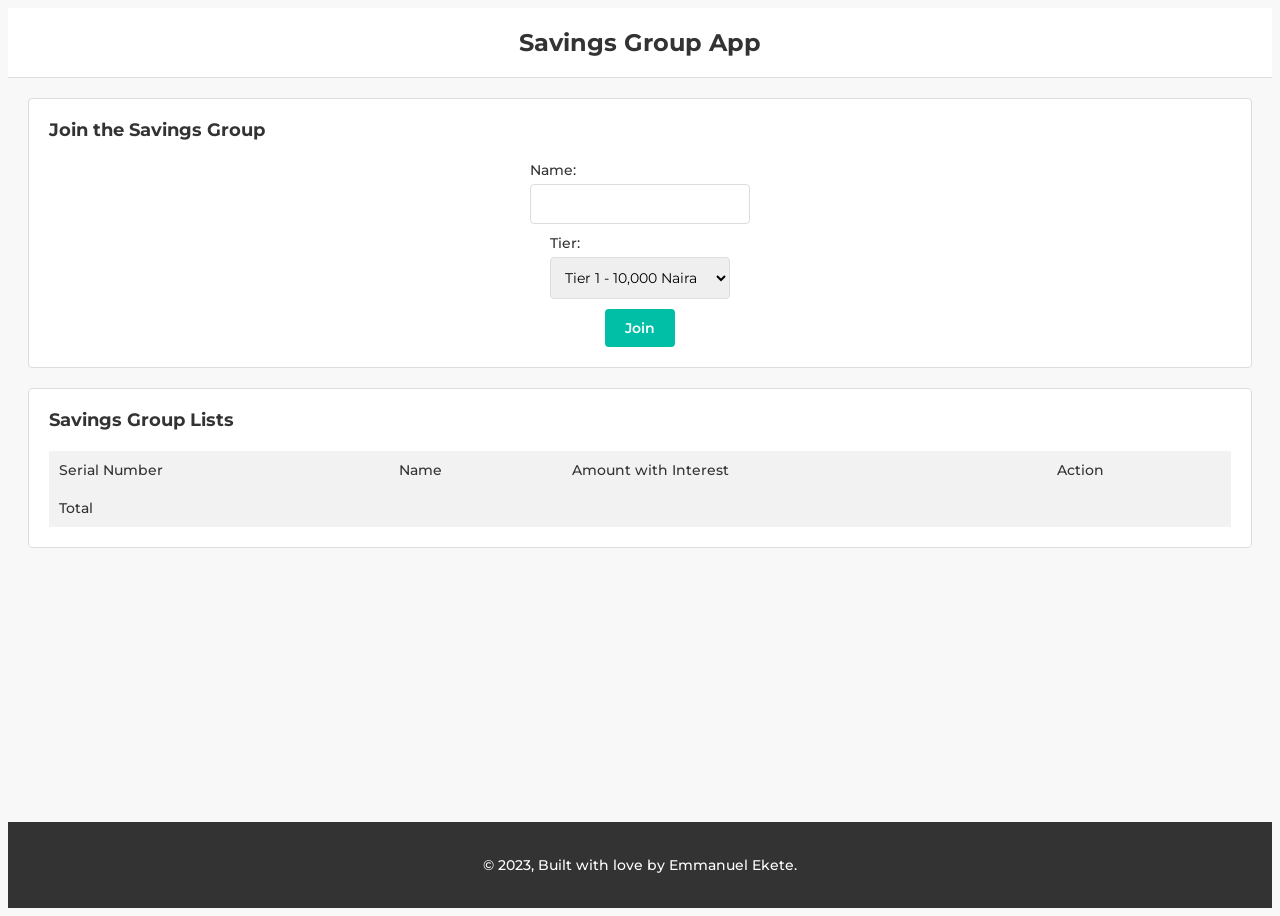
<file: index.html>
<!DOCTYPE html>
<html lang="en">

<head>
    <meta charset="UTF-8">
    <meta name="viewport" content="width=device-width, initial-scale=1.0">
    <title>Group Savings App</title>
    <link href="https://fonts.googleapis.com/css2?family=Montserrat:wght@500;600;700&display=swap" rel="stylesheet">

    <link rel="stylesheet" href="styles.css">
</head>

<body>
    <header>
        <h1>Savings Group App</h1>
    </header>

    <main>
        <div class="container">
            <h2>Join the Savings Group</h2>
            <form id="savings-form">
                <div class="form-group">
                    <label for="name">Name:</label>
                    <input type="text" id="name" name="name" required>
                </div>
                <div class="form-group">
                    <label for="tier">Tier:</label>
                    <select id="tier" name="tier">
                        <option value="1">Tier 1 - 10,000 Naira</option>
                        <option value="2">Tier 2 - 20,000 Naira</option>
                        <option value="3">Tier 3 - 30,000 Naira</option>
                    </select>
                </div>
                <button type="submit">Join</button>
            </form>
        </div>

        <div class="container">
            <h2>Savings Group Lists</h2>
            <table id="savings-table">
                <thead>
                    <tr>
                        <th>Serial Number</th>
                        <th>Name</th>
                        <th>Amount with Interest</th>
                        <th>Action</th>
                    </tr>
                </thead>
                <tbody id="savings-table-body"></tbody>
                <tfoot>
                    <tr>
                        <td colspan="2">Total</td>
                        <td id="total-amount"></td>
                        <td></td>
                    </tr>
                </tfoot>
            </table>
        </div>
    </main>

    <footer>
        <p>&copy; 2023, Built with love by Emmanuel Ekete.</p>
    </footer>

    <script src="script.js"></script>
</body>

</html>
</file>
<file: styles.css>
/* Color Theme */
body {
  background-color: #f8f8f8;
  color: #333;
  display: flex;
  flex-direction: column;
  min-height: 100vh;
}

header {
  background-color: #fff;
  border-bottom: 1px solid #ddd;
}

h1 {
  font-family: "Montserrat", sans-serif;
  font-weight: 700;
  font-size: 24px;
  margin: 0;
  padding: 20px;
  text-align: center;
}

main {
  padding: 20px;
  flex: 1;
}

.container {
  background-color: #fff;
  border: 1px solid #ddd;
  border-radius: 4px;
  margin-bottom: 20px;
  padding: 20px;
}

h2 {
  font-family: "Montserrat", sans-serif;
  font-weight: 700;
  font-size: 18px;
  margin-top: 0;
}

form {
  display: flex;
  flex-direction: column;
  align-items: center;
  margin-top: 20px;
}

.form-group {
  display: flex;
  flex-direction: column;
  margin-bottom: 10px;
}

label {
  font-family: "Montserrat", sans-serif;
  font-weight: 500;
  font-size: 14px;
  margin-bottom: 5px;
}

input[type="text"],
select {
  font-family: "Montserrat", sans-serif;
  font-size: 14px;
  padding: 10px;
  border: 1px solid #ddd;
  border-radius: 4px;
}

button[type="submit"] {
  font-family: "Montserrat", sans-serif;
  font-weight: 600;
  font-size: 14px;
  color: #fff;
  background-color: #00bfa6;
  border: none;
  border-radius: 4px;
  padding: 10px 20px;
  cursor: pointer;
  transition: background-color 0.3s;
}

button[type="submit"]:hover {
  background-color: #009d8c;
}

table {
  width: 100%;
  border-collapse: collapse;
  margin-top: 20px;
}

th,
td {
  padding: 10px;
  text-align: left;
}

th {
  font-family: "Montserrat", sans-serif;
  font-weight: 500;
  font-size: 14px;
  background-color: #f2f2f2;
}

tfoot {
  font-family: "Montserrat", sans-serif;
  font-weight: 500;
}

tfoot td {
  font-size: 14px;
  background-color: #f2f2f2;
}

footer {
  background-color: #333;
  color: #fff;
  text-align: center;
  padding: 20px;
  font-family: "Montserrat", sans-serif;
  font-weight: 500;
  font-size: 14px;
}

/* Responsive Styles */
@media screen and (max-width: 600px) {
  h1 {
    font-size: 20px;
  }

  h2 {
    font-size: 16px;
  }

  input[type="text"],
  select {
    font-size: 12px;
    padding: 8px;
  }

  button[type="submit"] {
    font-size: 12px;
    padding: 8px 16px;
  }

  th,
  td {
    font-size: 12px;
    padding: 8px;
  }

  footer {
    font-size: 12px;
    padding: 10px;
    position: absolute;
    bottom: 0;
    width: 100%;
  }
}
</file>
